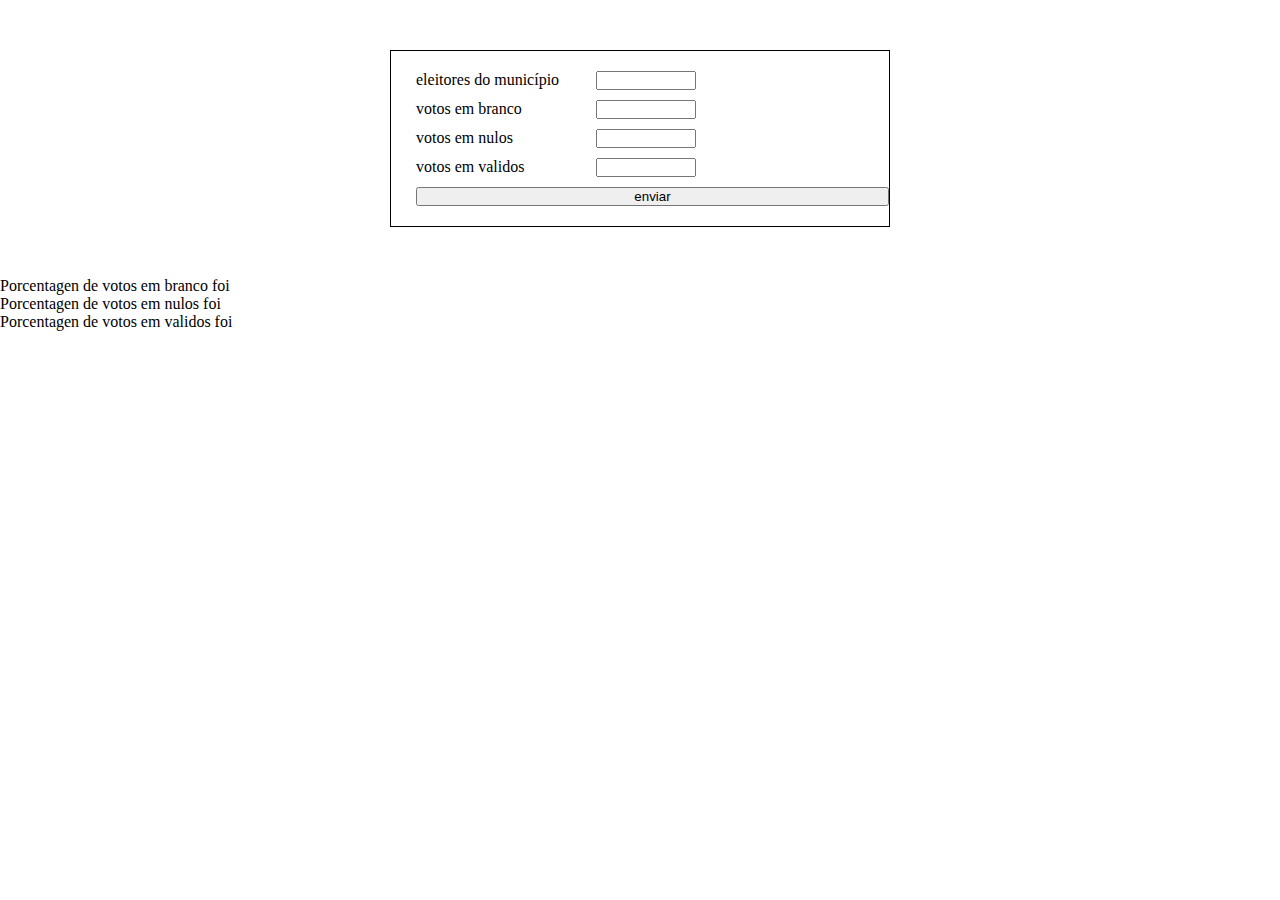
<file: EX_1/index.html>
<!DOCTYPE html>
<html lang="en">

<head>
    <meta charset="UTF-8">
    <meta http-equiv="X-UA-Compatible" content="IE=edge">
    <meta name="viewport" content="width=device-width, initial-scale=1.0">
    <link rel="stylesheet" href="index.css">
    <title>Exercicio 1</title>
</head>

<body>

    <section class="formulario">


        <form id="forn" action="" >

            <section class="eleitores">
                <label for="total-eleitores">eleitores do município</label>
                <input type="number" id="total-eleitores">
            </section>

            <section class="branco">
                <label for="votos-branco">votos em branco</label>
                <input type="number" id="votos-branco">
            </section>

            <section class="nulos">
                <label for="votos-nulos">votos em nulos</label>
                <input type="number" id="votos-nulos">
            </section>

            <section class="validos">
                <label for="votos-validos">votos em validos</label>
                <input type="number" id="votos-validos">
            </section>
            <input type="button" value="enviar" onclick="send()">
        </form>
    </section>

    <section class="sas">
        <article class="branc">
            <p>Porcentagen de votos em branco foi</p>
            <p id="f"></p>
        </article>
        <article class="nul">
            <p>Porcentagen de votos em nulos foi</p>
            <p id="c"></p>
        </article>
        <article class="valid">
            <p>Porcentagen de votos em validos foi</p>
            <p id="a"></p>
        </article>
    </section>

    <script src="index.js"></script>
</body>

</html>
</file>
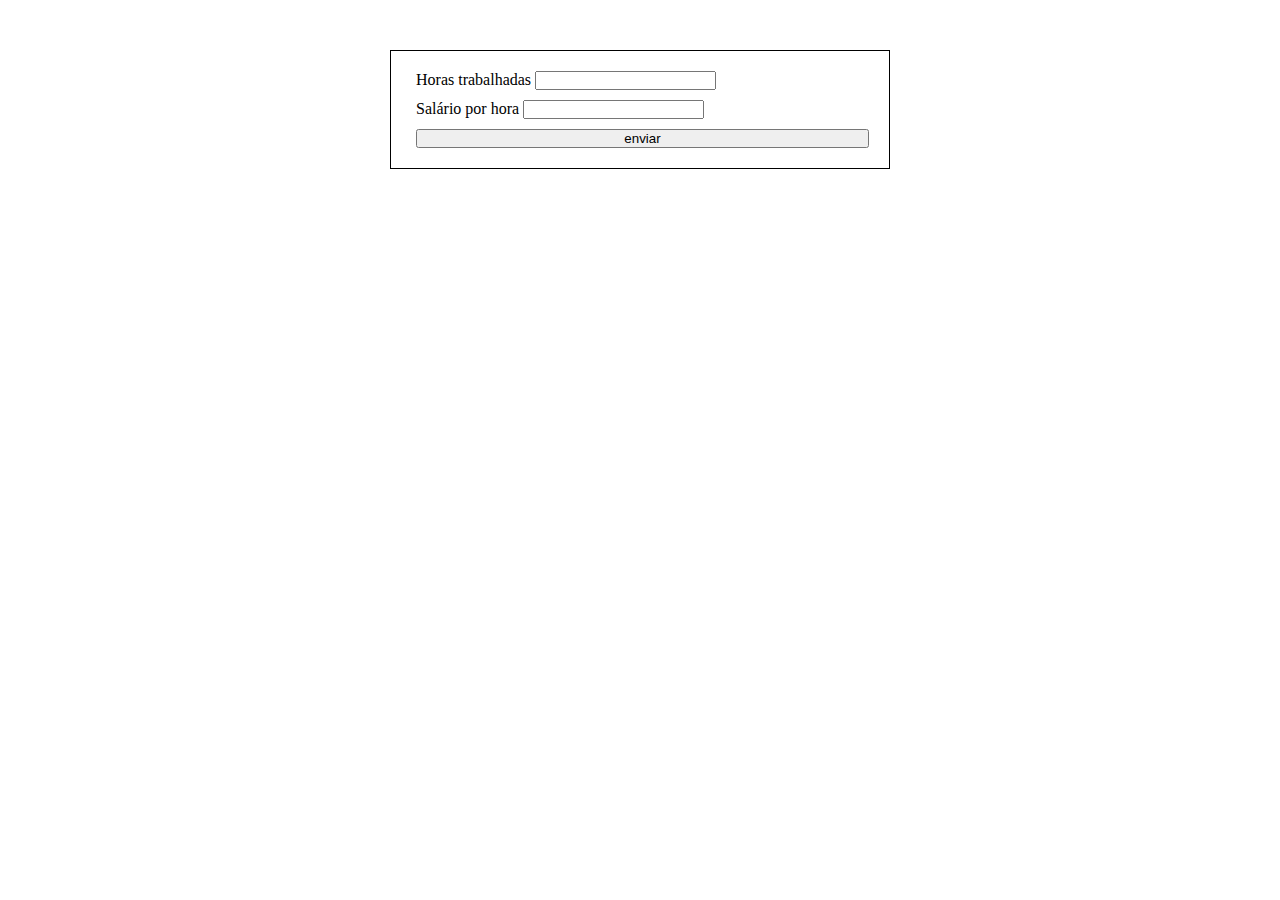
<file: EX_2/index.html>
<!DOCTYPE html>
<html lang="en">
<head>
    <meta charset="UTF-8">
    <meta http-equiv="X-UA-Compatible" content="IE=edge">
    <meta name="viewport" content="width=device-width, initial-scale=1.0">
    <link rel="stylesheet" href="index.css">
    <title>Exercicio 1</title>
</head>
<body>
    <section class="formulario">
        <form id="forn" action="" >
            <section class="horas-trabalhadas">
                <label for="Horas-trabalhadas">Horas trabalhadas</label>
                <input type="number" id="Horas-trabalhadas">
            </section>

            <section class="Salário-por-hora ">
                <label for="Salário-por-hora">Salário por hora</label>
                <input type="number" id="Salário-por-hora">
            </section>
         <input onclick="salario()" type="button" value="enviar">  
        </form>
    </section>
    <article class="ab">
        <p id="a"></p>
    </article>
    


    <script src="index.js"></script>
</body>
</html>
</file>
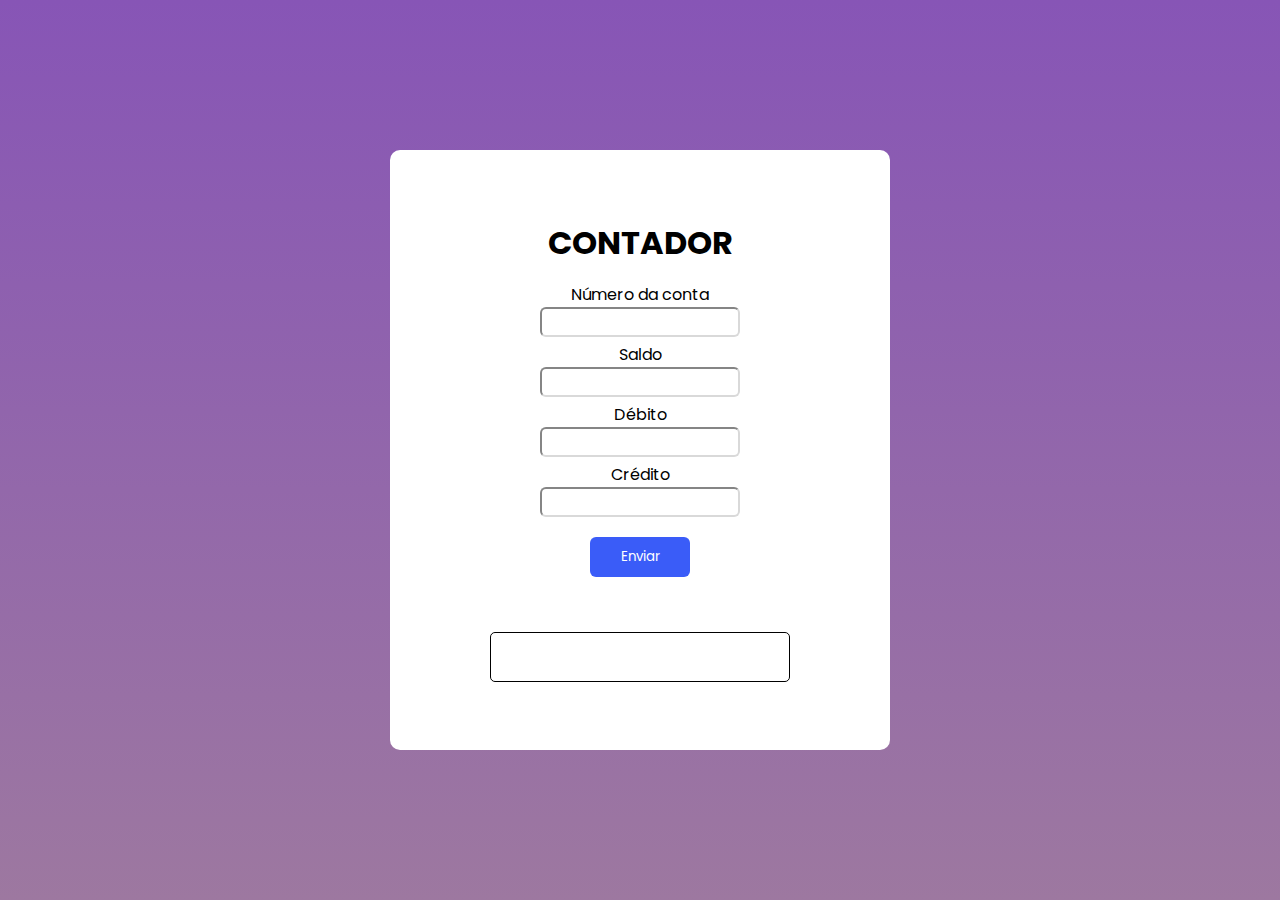
<file: EX_3/index.html>
<!DOCTYPE html>
<html lang="en">

<head>
    <meta charset="UTF-8">
    <meta http-equiv="X-UA-Compatible" content="IE=edge">
    <meta name="viewport" content="width=device-width, initial-scale=1.0">
    <link rel="stylesheet" href="index.css">
    <title>Exercicio 3</title>
</head>

<body>
    <section class="main">
        <h1>        CONTADOR</h1>
        <section class="e">
            <form action="">
                <section>
                    <label for="conta">Número da conta</label>
                    <input type="number" name="" id="conta">
                </section>
                <section>
                    <label for="saldo">Saldo</label>
                    <input type="number" name="" id="saldo">
                </section>
                <section>
                    <label for="debito">Débito</label>
                    <input type="number" name="" id="debito">
                </section>
                <section>
                    <label for="credito">Crédito</label>
                    <input type="number" name="" id="credito">
                </section>
            </form>
             <section class="btn1">
                <input onclick="contador()" id="btn" type="button" value="Enviar">
                </section>
        </section>
        <section class="d">
            <article>
                <h1 id="text"></h1>
            </article>
        </section>


    </section>


    <script src="index.js"></script>
</body>

</html>
</file>
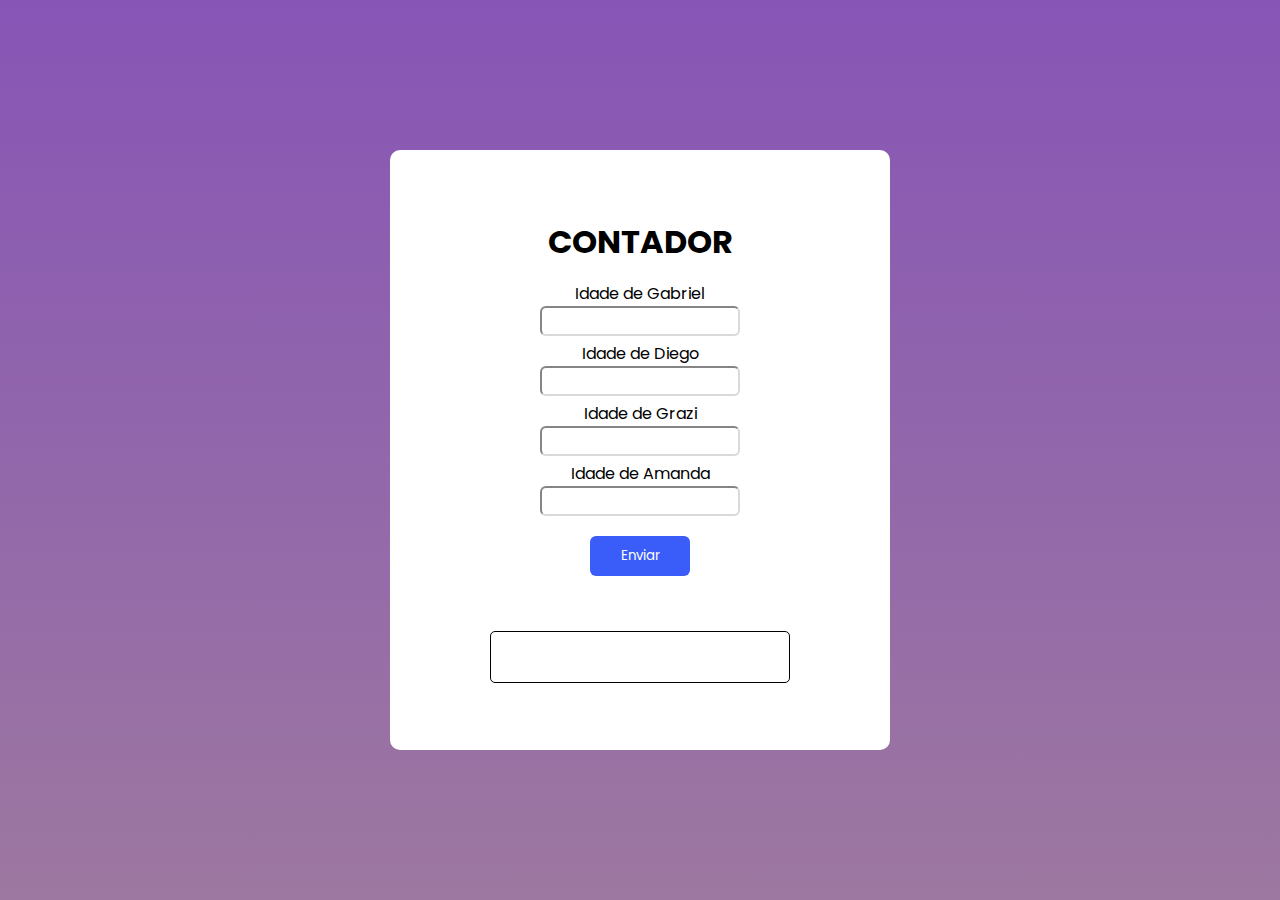
<file: EX_4/index.html>
<!DOCTYPE html>
<html lang="en">
<head>
    <meta charset="UTF-8">
    <meta http-equiv="X-UA-Compatible" content="IE=edge">
    <meta name="viewport" content="width=device-width, initial-scale=1.0">
    <link rel="stylesheet" href="index.css">
    <title>Exercicio 4</title>
</head>
<body>
    <section class="main">
        <h1>        CONTADOR</h1>
        <section class="e">
            <form action="">
                <section>
                    <label for="gabriel">Idade de Gabriel</label>
                    <input type="number" name="" id="gabriel">
                </section>
                <section>
                    <label for="diego">Idade de Diego</label>
                    <input type="number" name="" id="diego">
                </section>
                <section>
                    <label for="grazi">Idade de Grazi</label>
                    <input type="number" name="" id="grazi">
                </section>
                <section>
                    <label for="amanda">Idade de Amanda</label>
                    <input type="number" name="" id="amanda">
                </section>
            </form>
             <section class="btn1">
                <input onclick="contador()" id="btn" type="button" value="Enviar">
                </section>
        </section>
        <section class="d">
            <article>
                <h1 id="text"></h1>
                <h1 id="text2"></h1>
            </article>
        </section>
    
    
    </section>
    


    <script src="index.js"></script>
</body>
</html>
</file>
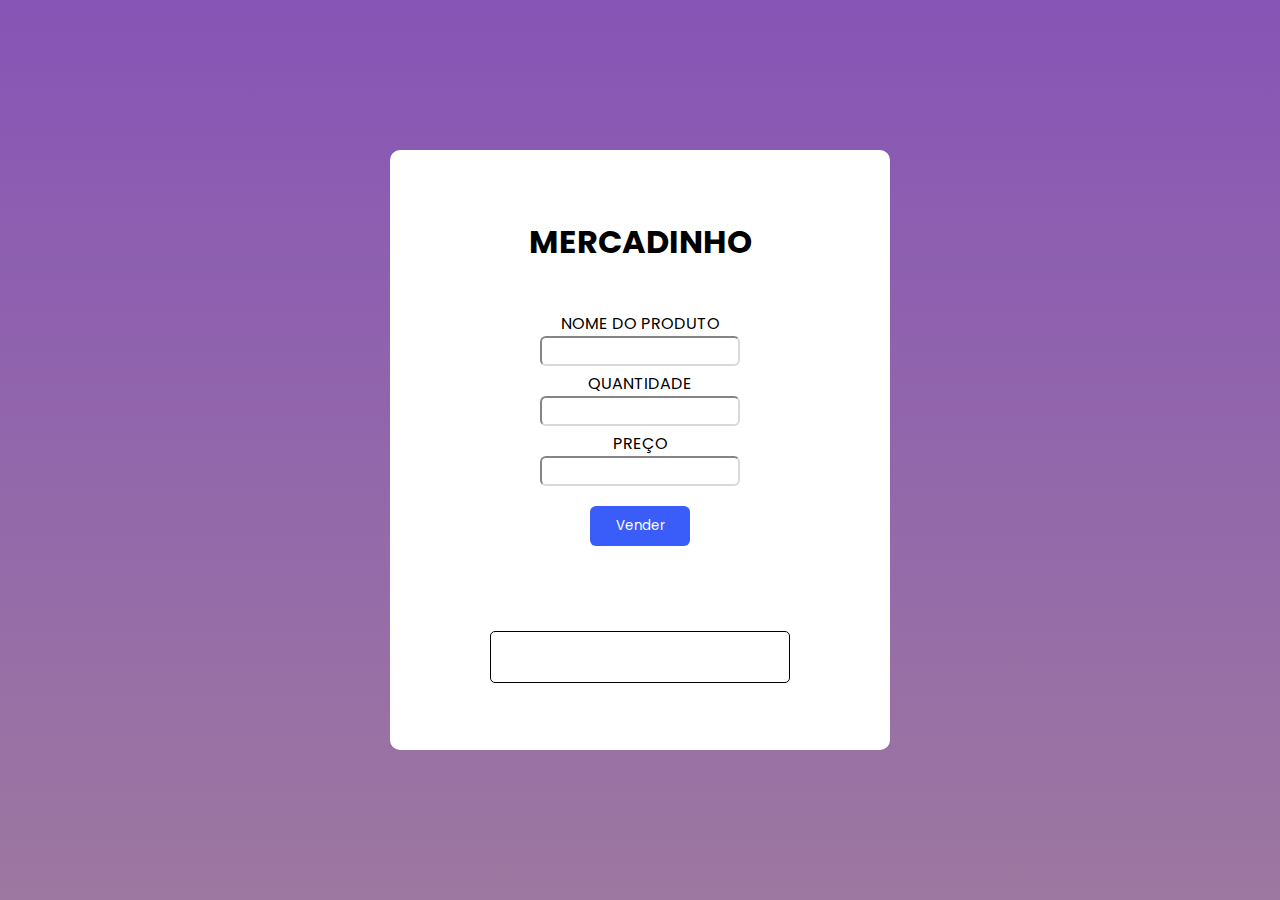
<file: EX_5/index.html>
<!DOCTYPE html>
<html lang="en">
<head>
    <meta charset="UTF-8">
    <meta http-equiv="X-UA-Compatible" content="IE=edge">
    <meta name="viewport" content="width=device-width, initial-scale=1.0">
    <link rel="stylesheet" href="index.css">
    <title>Exercicio 1</title>
</head>
<body>
    <section class="main">
        <h1>  MERCADINHO    </h1>
        <section class="e">
            <form action="">
                <section>
                    <label for="nome">NOME DO PRODUTO</label>
                    <input type="text" name="" id="nome">
                </section>
                <section>
                    <label for="quantidade">QUANTIDADE</label>
                    <input type="number" name="" id="quantidade">
                </section>
                <section>
                    <label for="preco">PREÇO</label>
                    <input type="number" name="" id="preco">
                </section>
            </form>
             <section class="btn1">
                <input onclick="contador()" id="btn" type="button" value="Vender">
                </section>
        </section>
        <section class="d">
            <article>
                <h1 id="text"></h1>
                <h1 id="text2"></h1>
            </article>
        </section>
    
    
    </section>


    <script src="index.js"></script>
</body>
</html>
</file>
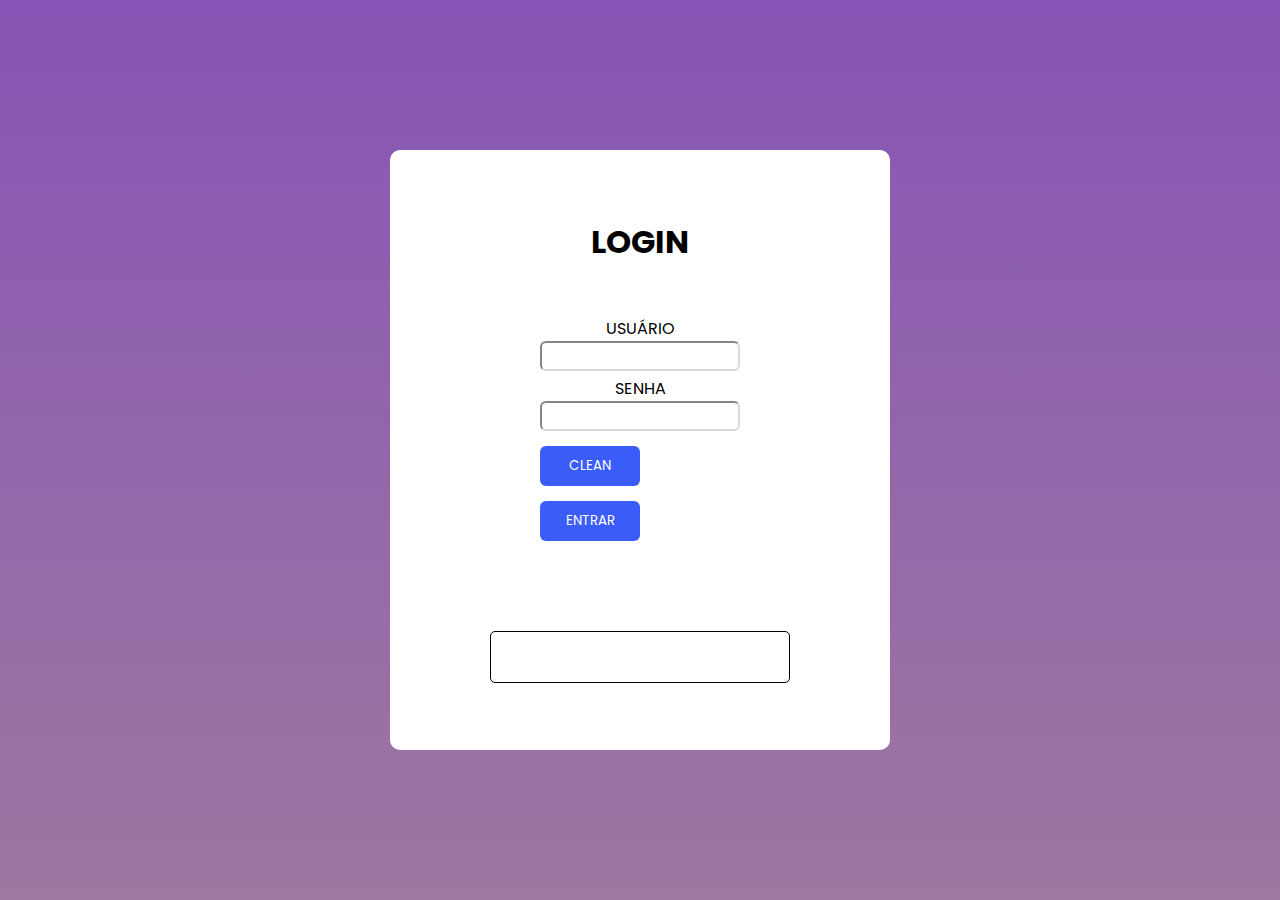
<file: EX_6/index.html>
<!DOCTYPE html>
<html lang="en">
<head>
    <meta charset="UTF-8">
    <meta http-equiv="X-UA-Compatible" content="IE=edge">
    <meta name="viewport" content="width=device-width, initial-scale=1.0">
    <link rel="stylesheet" href="index.css">
    <title>Exercicio 6</title>
</head>
<body>
    <section class="main">
        <h1>  LOGIN    </h1>
        <section class="e">
            <form action="">
                <section>
                    <label for="login">USUÁRIO</label>
                    <input type="text" name="" id="login">
                </section>
                <section>
                    <label for="senha">SENHA</label>
                    <input type="number" name="" id="senha">
                    <input onclick="contador ()" id="btn"  class="button" type="reset" value="CLEAN">
                    <input onclick="valit()" id="btn" type="button" value="ENTRAR">
                </section>
            </form>
            
        </section>
        <section class="d">
            <article>
                <h1 id="text"></h1>
                <h1 id="text2"></h1>
            </article>
        </section>
    
    
    </section>


    <script src="index.js"></script>
</body>
</html>
</file>
<file: EX_1/index.css>
*{
    margin: 0;
    padding: 0;
    box-sizing: border-box;

}

    .formulario{
        display: flex;
        justify-content: center;
        align-items: center;
    }

#forn{
    width: 500px;
    margin: 50px 20px;
    padding: 20px 0px;
    padding-left: 25px;
    display: flex;
    flex-direction: column;
    gap: 10px;
    border: solid 1px black;
}
.eleitores input {
    width: 100px;
    margin-left: 33px;
}
.branco input{
    width: 100px;
    margin-left: 70px;
}
.nulos input{
    width: 100px;
    margin-left: 79px;
}
.validos input{
    width: 100px;
    margin-left: 68px;
}
</file>
<file: EX_2/index.css>
*{
    margin: 0;
    padding: 0;
    box-sizing: border-box;

}

    .formulario{
        display: flex;
        justify-content: center;
        align-items: center;
    }

#forn{
    width: 500px;
    margin: 50px 20px;
    padding: 20px 20px;
    padding-left: 25px;
    display: flex;
    flex-direction: column;
    gap: 10px;
    border: solid 1px black;
}

.ab{
    display: flex;
    align-items: center;
    justify-content: center;
}
</file>
<file: EX_3/index.css>
@import url('https://fonts.googleapis.com/css2?family=Barlow+Condensed:ital,wght@0,100;0,200;0,500;0,700;0,900;1,300&family=Inter:wght@600&family=Lato:wght@100;700&family=Poppins:ital,wght@0,400;0,800;1,100&family=Roboto:ital,wght@0,100;0,900;1,400;1,700&display=swap');

* {
    margin: 0;
    padding: 0;
    box-sizing: border-box;
    font-family: 'Poppins', sans-serif;
}

body {
    display: flex;
    flex-direction: column;
    justify-content: center;
    align-items: center;
    background: linear-gradient(rgb(135, 85, 182), rgb(157, 120, 160));

    width: 100vw;
    height: 100vh;

}


.main {
    flex-direction: column;
    border-radius: 10px;
    display: flex;
    justify-content: center;
    align-items: center;
    background-color: rgb(255, 255, 255);
    width: 500px;
    height: 600px;
}

h1 {
    margin-bottom: 15px;
}

.e {

    border-radius: 5px;
    display: flex;
    align-items: center;
    justify-content: center;
    flex-direction: column;
    width: 300px;
    height: 300px;

}

.d {
    border: solid 1px black;
    border-radius: 5px;
    margin-top: 50px;
    width: 300px;
    height: 50px;

}

#btn {
    cursor: pointer;
    margin-top: 15px;
    width: 100px;
    height: 40px;
    display: flex;
    justify-content: center;
    border-style: none;
    background-color: rgb(58, 92, 248);
    color: white;
}

#btn:hover {
    background-color: rgb(82, 112, 247);
}


label {
    font-size: 12pt;
    color: rgb(0, 0, 0);
    display: flex;
    justify-content: center;
}

input {

    border-color: #d9d9d9;
    display: flex;
    flex-direction: column;
    align-items: center;
    margin-bottom: 5px;
    border-radius: 6px;
    width: 200px;
    height: 30px;

}

#text {
    display: flex;
    justify-content: center;
    padding-top: 10px
}
</file>
<file: EX_4/index.css>
@import url('https://fonts.googleapis.com/css2?family=Barlow+Condensed:ital,wght@0,100;0,200;0,500;0,700;0,900;1,300&family=Inter:wght@600&family=Lato:wght@100;700&family=Poppins:ital,wght@0,400;0,800;1,100&family=Roboto:ital,wght@0,100;0,900;1,400;1,700&display=swap');

* {
    margin: 0;
    padding: 0;
    box-sizing: border-box;
    font-family: 'Poppins', sans-serif;
}

body {
    display: flex;
    flex-direction: column;
    justify-content: center;
    align-items: center;
    background: linear-gradient(rgb(135, 85, 182), rgb(157, 120, 160));

    width: 100vw;
    height: 100vh;

}


.main {
    flex-direction: column;
    border-radius: 10px;
    display: flex;
    justify-content: center;
    align-items: center;
    background-color: rgb(255, 255, 255);
    width: 500px;
    height: 600px;
}

h1 {
    margin-bottom: 15px;
}

.e {

    border-radius: 5px;
    display: flex;
    align-items: center;
    justify-content: center;
    flex-direction: column;
    width: 300px;
    height: 300px;

}

.d {
    border: solid 1px black;
    border-radius: 5px;
    margin-top: 50px;
    width: 300px;
  

}

#btn {
    cursor: pointer;
    margin-top: 15px;
    width: 100px;
    height: 40px;
    display: flex;
    justify-content: center;
    border-style: none;
    background-color: rgb(58, 92, 248);
    color: white;
}

#btn:hover {
    background-color: rgb(82, 112, 247);
}


label {
    font-size: 12pt;
    color: rgb(0, 0, 0);
    display: flex;
    justify-content: center;
}

input {

    border-color: #d9d9d9;
    display: flex;
    flex-direction: column;
    align-items: center;
    margin-bottom: 5px;
    border-radius: 6px;
    width: 200px;
    height: 30px;

}

#text {
    display: flex;
    justify-content: center;
    padding-top: 10px
}

#text2 {
    display: flex;
    justify-content: center;
    padding-top: 10px
}
</file>
<file: EX_5/index.css>
@import url('https://fonts.googleapis.com/css2?family=Barlow+Condensed:ital,wght@0,100;0,200;0,500;0,700;0,900;1,300&family=Inter:wght@600&family=Lato:wght@100;700&family=Poppins:ital,wght@0,400;0,800;1,100&family=Roboto:ital,wght@0,100;0,900;1,400;1,700&display=swap');

* {
    margin: 0;
    padding: 0;
    box-sizing: border-box;
    font-family: 'Poppins', sans-serif;
}

body {
    display: flex;
    flex-direction: column;
    justify-content: center;
    align-items: center;
    background: linear-gradient(rgb(135, 85, 182), rgb(157, 120, 160));

    width: 100vw;
    height: 100vh;

}


.main {
    flex-direction: column;
    border-radius: 10px;
    display: flex;
    justify-content: center;
    align-items: center;
    background-color: rgb(255, 255, 255);
    width: 500px;
    height: 600px;
}

h1 {
    margin-bottom: 15px;
}

.e {

    border-radius: 5px;
    display: flex;
    align-items: center;
    justify-content: center;
    flex-direction: column;
    width: 300px;
    height: 300px;

}

.d {
    border: solid 1px black;
    border-radius: 5px;
    margin-top: 50px;
    width: 300px;
  

}

#btn {
    cursor: pointer;
    margin-top: 15px;
    width: 100px;
    height: 40px;
    display: flex;
    justify-content: center;
    border-style: none;
    background-color: rgb(58, 92, 248);
    color: white;
}

#btn:hover {
    background-color: rgb(82, 112, 247);
}


label {
    font-size: 12pt;
    color: rgb(0, 0, 0);
    display: flex;
    justify-content: center;
}

input {

    border-color: #d9d9d9;
    display: flex;
    flex-direction: column;
    align-items: center;
    margin-bottom: 5px;
    border-radius: 6px;
    width: 200px;
    height: 30px;

}

#text {
    display: flex;
    justify-content: center;
    padding-top: 10px
}

#text2 {
    display: flex;
    justify-content: center;
    padding-top: 10px
}
</file>
<file: EX_6/index.css>
@import url('https://fonts.googleapis.com/css2?family=Barlow+Condensed:ital,wght@0,100;0,200;0,500;0,700;0,900;1,300&family=Inter:wght@600&family=Lato:wght@100;700&family=Poppins:ital,wght@0,400;0,800;1,100&family=Roboto:ital,wght@0,100;0,900;1,400;1,700&display=swap');

* {
    margin: 0;
    padding: 0;
    box-sizing: border-box;
    font-family: 'Poppins', sans-serif;
}

body {
    display: flex;
    flex-direction: column;
    justify-content: center;
    align-items: center;
    background: linear-gradient(rgb(135, 85, 182), rgb(157, 120, 160));

    width: 100vw;
    height: 100vh;

}


.main {
    flex-direction: column;
    border-radius: 10px;
    display: flex;
    justify-content: center;
    align-items: center;
    background-color: rgb(255, 255, 255);
    width: 500px;
    height: 600px;
}

h1 {
    margin-bottom: 15px;
}

.e {

    border-radius: 5px;
    display: flex;
    align-items: center;
    justify-content: center;
    flex-direction: column;
    width: 300px;
    height: 300px;

}

.d {
    border: solid 1px black;
    border-radius: 5px;
    margin-top: 50px;
    width: 300px;
  

}


.btn1{
display: flex;
gap: 10px   ;
}
    
#btn {
   
    cursor: pointer;
    margin-top: 15px;
    width: 100px;
    height: 40px;
    display: flex;
    justify-content: center;
    border-style: none;
    background-color: rgb(58, 92, 248);
    color: white;
}

#btn:hover {
    background-color: rgb(82, 112, 247);
}


label {
    font-size: 12pt;
    color: rgb(0, 0, 0);
    display: flex;
    justify-content: center;
}

input {

    border-color: #d9d9d9;
    display: flex;
    flex-direction: column;
    align-items: center;
    margin-bottom: 5px;
    border-radius: 6px;
    width: 200px;
    height: 30px;

}

#text {
    display: flex;
    justify-content: center;
    padding-top: 10px
}

#text2 {
    display: flex;
    justify-content: center;
    padding-top: 10px
}
</file>
